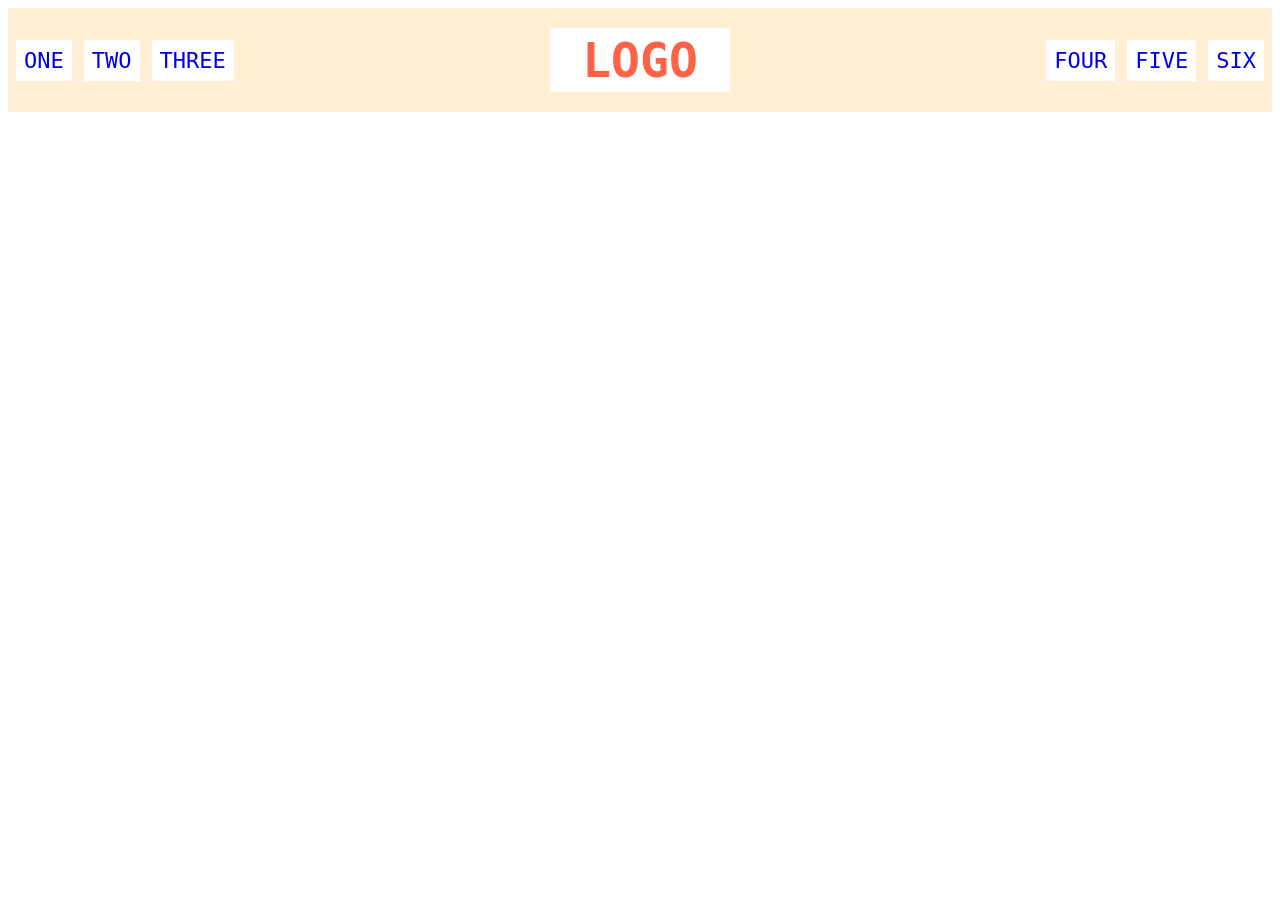
<file: foundations/flex/02-flex-header/index.html>
<!DOCTYPE html>
<html lang="en">
  <head>
    <meta charset="UTF-8">
    <meta http-equiv="X-UA-Compatible" content="IE=edge">
    <meta name="viewport" content="width=device-width, initial-scale=1.0">
    <title>Flex Header</title>
    <link rel="stylesheet" href="style.css">
  </head>
  
  <body>
    <div class="header">

      <div class="left-links">
        <ul>
          <li><a href="#">ONE</a></li>
          <li><a href="#">TWO</a></li>
          <li><a href="#">THREE</a></li>
        </ul>
      </div>

      <div class="logo">LOGO</div>
      
      <div class="right-links">
        <ul>
          <li><a href="#">FOUR</a></li>
          <li><a href="#">FIVE</a></li>
          <li><a href="#">SIX</a></li>
        </ul>
      </div>
    </div>
  </body>
</html>
</file>
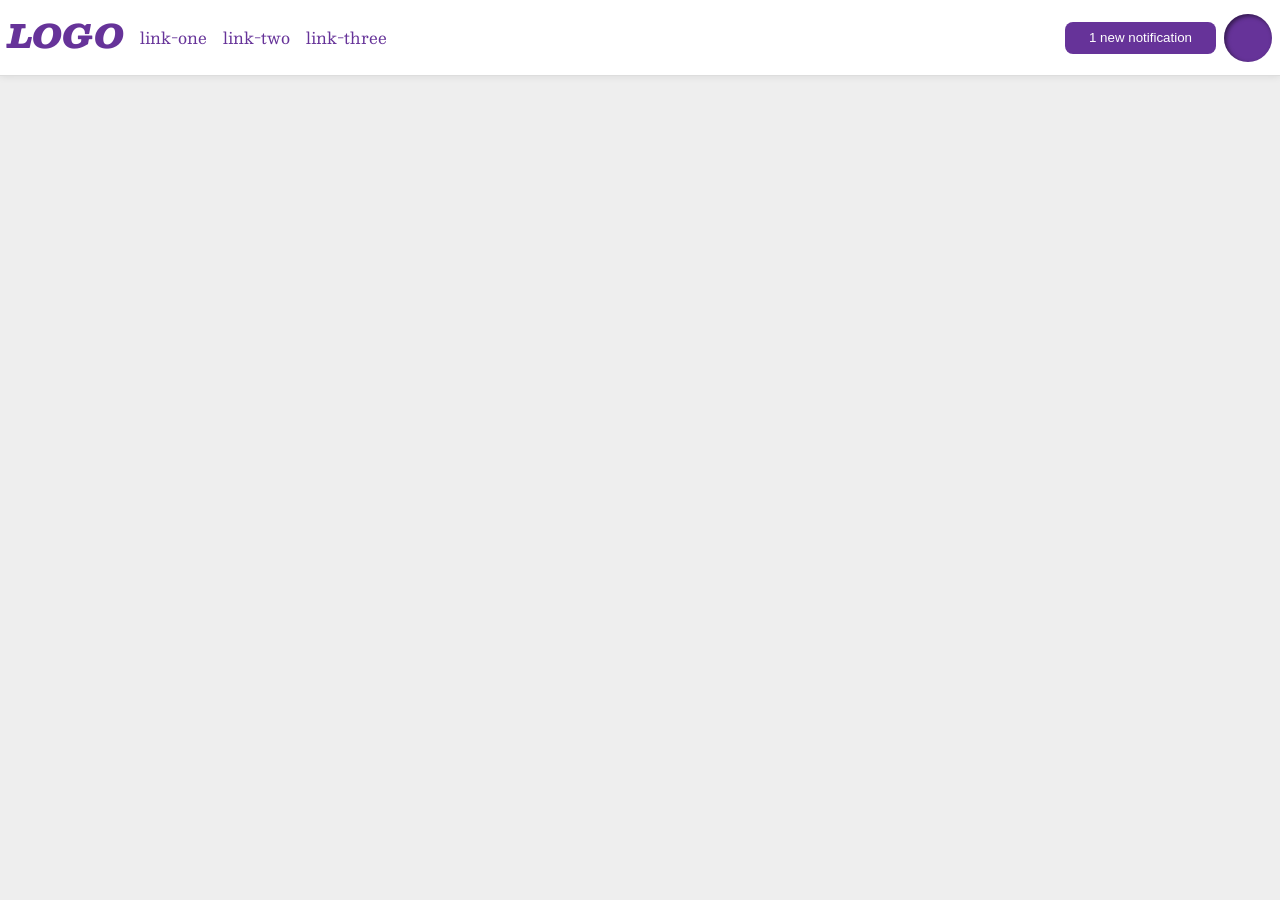
<file: foundations/flex/03-flex-header-2/index.html>
<!DOCTYPE html>
<html lang="en">
  <head>
    <meta charset="UTF-8">
    <meta http-equiv="X-UA-Compatible" content="IE=edge">
    <meta name="viewport" content="width=device-width, initial-scale=1.0">
    <title>Flex Header 2</title>
    <link rel="stylesheet" href="style.css">
  </head>
  <body>
    <div class="header">
      <div class="left-items">
        <div class="logo">
          LOGO
        </div>
        <ul class="links">
          <li><a href="https://google.com">link-one</a></li>
          <li><a href="https://google.com">link-two</a></li>
          <li><a href="https://google.com">link-three</a></li>
        </ul>
      </div>
      <div class="right-items">
        <button class="notifications">
          1 new notification
        </button>
        <div class="profile-image"></div>
      </div>
    </div>
  </body>
</html>
</file>
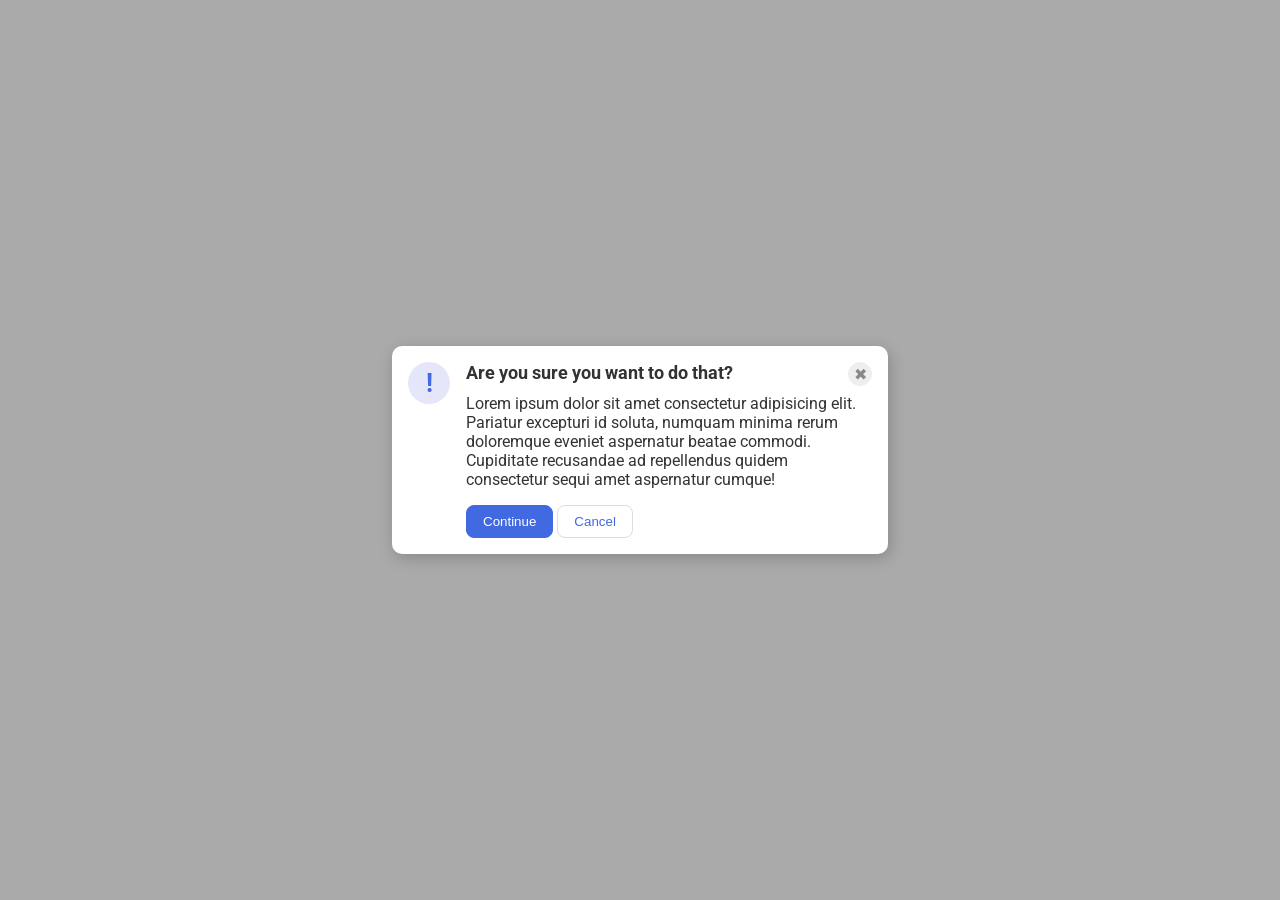
<file: foundations/flex/05-flex-modal/index.html>
<!DOCTYPE html>
<html lang="en">
  <head>
    <meta charset="UTF-8">
    <meta http-equiv="X-UA-Compatible" content="IE=edge">
    <meta name="viewport" content="width=device-width, initial-scale=1.0">
    <link rel="stylesheet" href="style.css">
    <title>Modal</title>
  </head>
  <body>

    <div class="modal">

      <div class="left-box">
        <div class="icon">!</div>
      </div>

      <div class="right-box">
        <div class="heading">
          <div class="header">Are you sure you want to do that?</div>
          <button class="close-button">✖</button>
        </div>

        <div class="text-box">
          <div class="text">Lorem ipsum dolor sit amet consectetur adipisicing elit. Pariatur excepturi id soluta, numquam minima rerum doloremque eveniet aspernatur beatae commodi. Cupiditate recusandae ad repellendus quidem consectetur sequi amet aspernatur cumque!</div>
        </div>

        <div class="buttons">
          <button class="continue">Continue</button>
          <button class="cancel">Cancel</button>
        </div>
      </div>
      
    </div>

  </body>
</html>
</file>
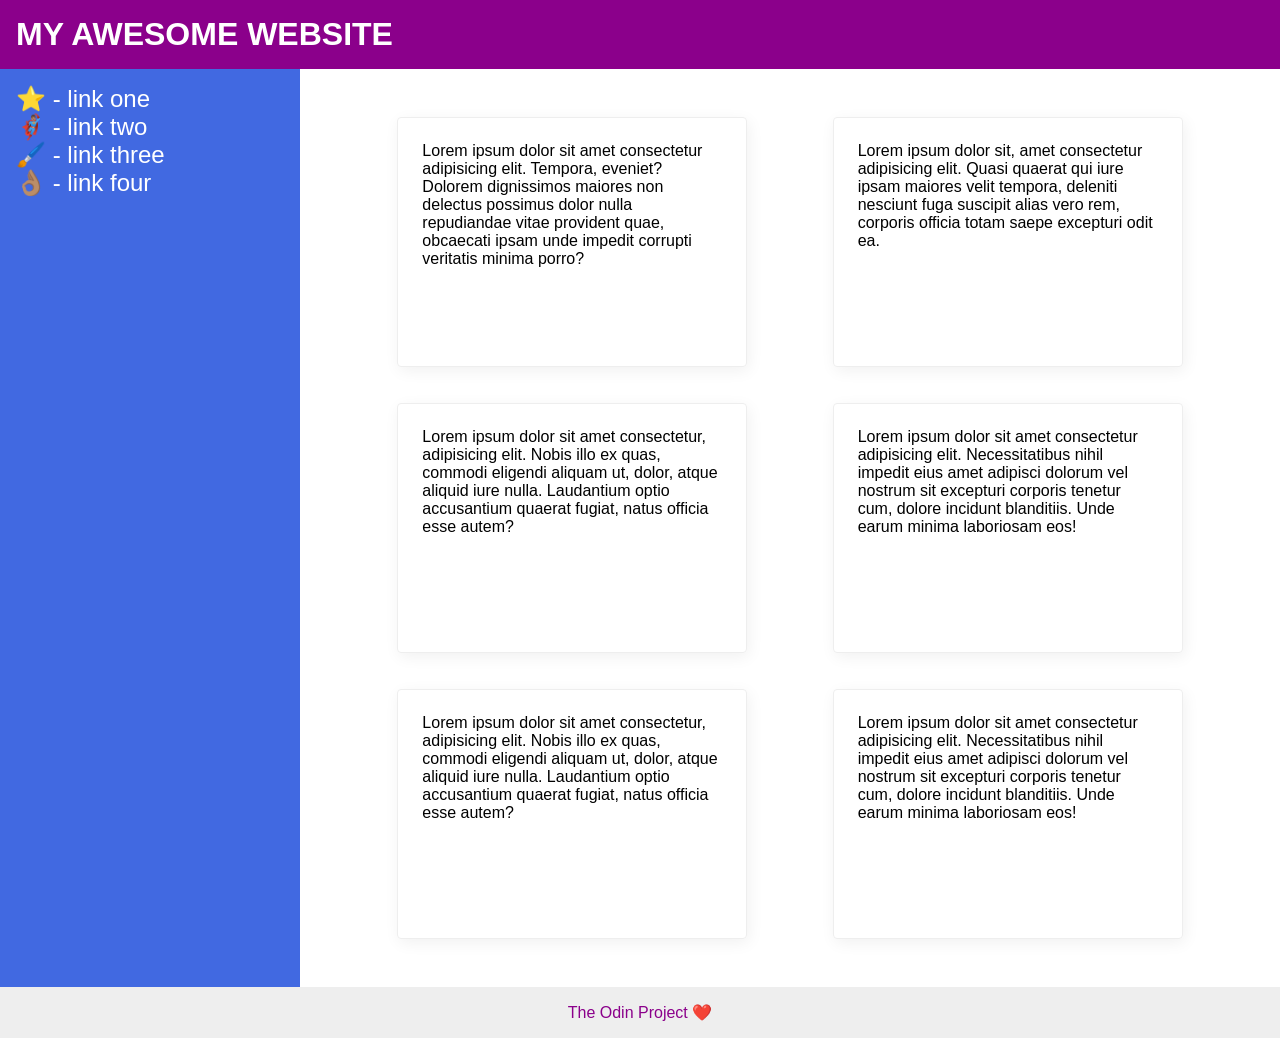
<file: foundations/flex/07-flex-layout-2/index.html>
<!DOCTYPE html>
<html lang="en">
  <head>
    <meta charset="UTF-8">
    <meta http-equiv="X-UA-Compatible" content="IE=edge">
    <meta name="viewport" content="width=device-width, initial-scale=1.0">
    <title>The Holy Grail</title>
    <link rel="stylesheet" href="style.css">
  </head>
  
  <body>

    <div class="header">
      MY AWESOME WEBSITE
    </div>
    
    <div class="content">
        <div class="sidebar">
          <ul>
            <li><a href="#">⭐ - link one</a></li>
            <li><a href="#">🦸🏽‍♂️ - link two</a></li>
            <li><a href="#">🖌️ - link three</a></li>
            <li><a href="#">👌🏽 - link four</a></li>
          </ul>
        </div>

      <div class="main">
        <div class="card">Lorem ipsum dolor sit amet consectetur adipisicing elit. Tempora, eveniet? Dolorem dignissimos maiores non delectus possimus dolor nulla repudiandae vitae provident quae, obcaecati ipsam unde impedit corrupti veritatis minima porro?</div>
        <div class="card">Lorem ipsum dolor sit, amet consectetur adipisicing elit. Quasi quaerat qui iure ipsam maiores velit tempora, deleniti nesciunt fuga suscipit alias vero rem, corporis officia totam saepe excepturi odit ea.</div>
        <div class="card">Lorem ipsum dolor sit amet consectetur, adipisicing elit. Nobis illo ex quas, commodi eligendi aliquam ut, dolor, atque aliquid iure nulla. Laudantium optio accusantium quaerat fugiat, natus officia esse autem?</div>
        <div class="card">Lorem ipsum dolor sit amet consectetur adipisicing elit. Necessitatibus nihil impedit eius amet adipisci dolorum vel nostrum sit excepturi corporis tenetur cum, dolore incidunt blanditiis. Unde earum minima laboriosam eos!</div>
        <div class="card">Lorem ipsum dolor sit amet consectetur, adipisicing elit. Nobis illo ex quas, commodi eligendi aliquam ut, dolor, atque aliquid iure nulla. Laudantium optio accusantium quaerat fugiat, natus officia esse autem?</div>
        <div class="card">Lorem ipsum dolor sit amet consectetur adipisicing elit. Necessitatibus nihil impedit eius amet adipisci dolorum vel nostrum sit excepturi corporis tenetur cum, dolore incidunt blanditiis. Unde earum minima laboriosam eos!</div>
      </div>
    </div>
    <div class="footer">
      The Odin Project ❤️
    </div>

  </body>
</html>
</file>
<file: foundations/flex/02-flex-header/style.css>
.header  {
  font-family: monospace;
  background: papayawhip;
  display:flex;
  justify-content: space-between;
  align-items: center;
  flex-flow: row wrap;
  padding: 8px;
}

.logo {
  font-size: 48px;
  font-weight: 900;
  color: tomato;
  background: white;
  padding: 4px 32px;
  margin: 12px;
  box-sizing: border-box;
}

ul {
  /* this removes the dots on the list items*/
  list-style-type: none;
  display:flex;
  margin: 0px;
  padding: 0px;
  gap: 12px;
}

a {
  font-size: 22px;
  background: white;
  padding: 8px;
  /* this removes the line under the links */
  text-decoration: none;
}
</file>
<file: foundations/flex/03-flex-header-2/style.css>
/* this is some magical font-importing.  
you'll learn about it later. */
@import url('https://fonts.googleapis.com/css2?family=Besley:ital,wght@0,400;1,900&display=swap');

body {
  margin: 0;
  background: #eee;
  font-family: Besley, serif;
}

.header {
  background: white;
  border-bottom: 1px solid #ddd;
  box-shadow: 0 0 8px rgba(0,0,0,.1);
  display: flex;
  justify-content: space-between;
  align-items: center;
  padding: 8px
}

.profile-image {
  background: rebeccapurple;
  box-shadow: inset 2px 2px 4px rgba(0,0,0,.5);
  border-radius: 50%;
  width: 48px;
  height: 48px;
}

.logo {
  color: rebeccapurple;
  font-size: 32px;
  font-weight: 900;
  font-style: italic;
}

button {
  border: none;
  border-radius: 8px;
  background: rebeccapurple;
  color: white;
  padding: 8px 24px;
  margin: 8px;
}

a {
  /* this removes the line under our links */
  text-decoration: none;
  color: rebeccapurple;
}

ul {
  display: flex;
  align-items: center;
  list-style-type: none;
  margin: 16px;
  padding: 0px;
  gap: 16px;
}

.left-items{
  display: flex;
  justify-content: flex-start;
}

.right-items{
  display: flex;
}
</file>
<file: foundations/flex/05-flex-modal/style.css>
@import url('https://fonts.googleapis.com/css2?family=Roboto:wght@400;700&display=swap');

html, body {
  height: 100%;
}

body {
  font-family: Roboto, sans-serif;
  margin: 0;
  background: #aaa;
  color: #333;
  /* I'll give you this one for free lol */
  display: flex;
  align-items: center;
  justify-content: center;
}

.modal {
  background: white;
  width: 480px;
  border-radius: 10px;
  box-shadow: 2px 4px 16px rgba(0,0,0,.2);
}

.icon {
  color: royalblue;
  font-size: 26px;
  font-weight: 700;
  background: lavender;
  width: 42px;
  height: 42px;
  border-radius: 50%;
  display: flex;
  align-items: center;
  justify-content: center;
}

.close-button {
  background: #eee;
  border-radius: 50%;
  color: #888;
  font-weight: 400;
  font-size: 16px;
  height: 24px;
  width: 24px;
  display: flex;
  align-items: center;
  justify-content: center;
  border: 1px solid #eee;
  padding: 0;
}

button {
  cursor: pointer;
  padding: 8px 16px;
  border-radius: 8px;
}

button.continue {
  background: royalblue;
  border: 1px solid royalblue;
  color: white;
}

button.cancel {
  background: white;
  border: 1px solid #ddd;
  color: royalblue;
}

/* My solution */

.modal{
  display: flex;
  padding: 8px;
}

.left-box{
  display: flex;
  flex: 1;
  margin: 8px;
}

.heading{
  display: flex;
  flex: 1;
  justify-content: space-between;
  margin: 8px;
}

.header{
  font-weight: bold;
  font-size: 18px;
}

.text-box{
  display: flex;
  flex: 1;
  margin: 8px;
}

.buttons{
  display: flex;
  flex: 1;
  margin: 8px;
  margin-top: 16px;
}

.continue{
  margin: 0px 4px 0px 0px;
}
</file>
<file: foundations/flex/07-flex-layout-2/style.css>
body {
  font-family: -apple-system, BlinkMacSystemFont, 'Segoe UI', Roboto, Oxygen, Ubuntu, Cantarell, 'Open Sans', 'Helvetica Neue', sans-serif;
  margin: 0;
  min-height: 100vh;
}

.header {
  height: 72px;
  background: darkmagenta;
  color: white;
}

.footer {
  height: 72px;
  background: #eee;
  color: darkmagenta;
}

.sidebar {
  width: 300px;
  background: royalblue;
  box-sizing: border-box;
}

.card {
  border: 1px solid #eee;
  box-shadow: 2px 4px 16px rgba(0,0,0,.06);
  border-radius: 4px;
}

/* My solution */

body{
  display: flex;
  flex-flow: column nowrap;
}

/* global stuff */
ul{
  list-style: none;
  padding: 0px;
  margin: 0px;
}

a{
  text-decoration: none;
  color: white;
}
/*----------*/

.header{
  display: flex;
  justify-content: flex-start;
  align-items: center;
  flex: 1;
  padding: 16px;
  font-weight: bold;
  margin-bottom: auto;
  font-size: 32px;
  font-weight: 900px;
}

.content{
  display: flex;
  flex: 1;
}

.sidebar{
  min-width: 300px;
  flex: 1 0 auto;
  font-size: 24px;
  padding: 16px;
}

.main{
  display: flex;
  flex-flow: row wrap;
  flex: 2 1 auto;
  gap: 4vh;
  padding: 48px;
  justify-content: space-evenly;
}

.card{
  flex-basis: 300px;
  min-width: 300px;
  min-height: 200px;
  padding: 24px;
}

.footer{
  display: flex;
  flex: 1;
  justify-content: center;
  align-items: center;
  margin-top: auto;
  padding: 16px;
}
</file>
